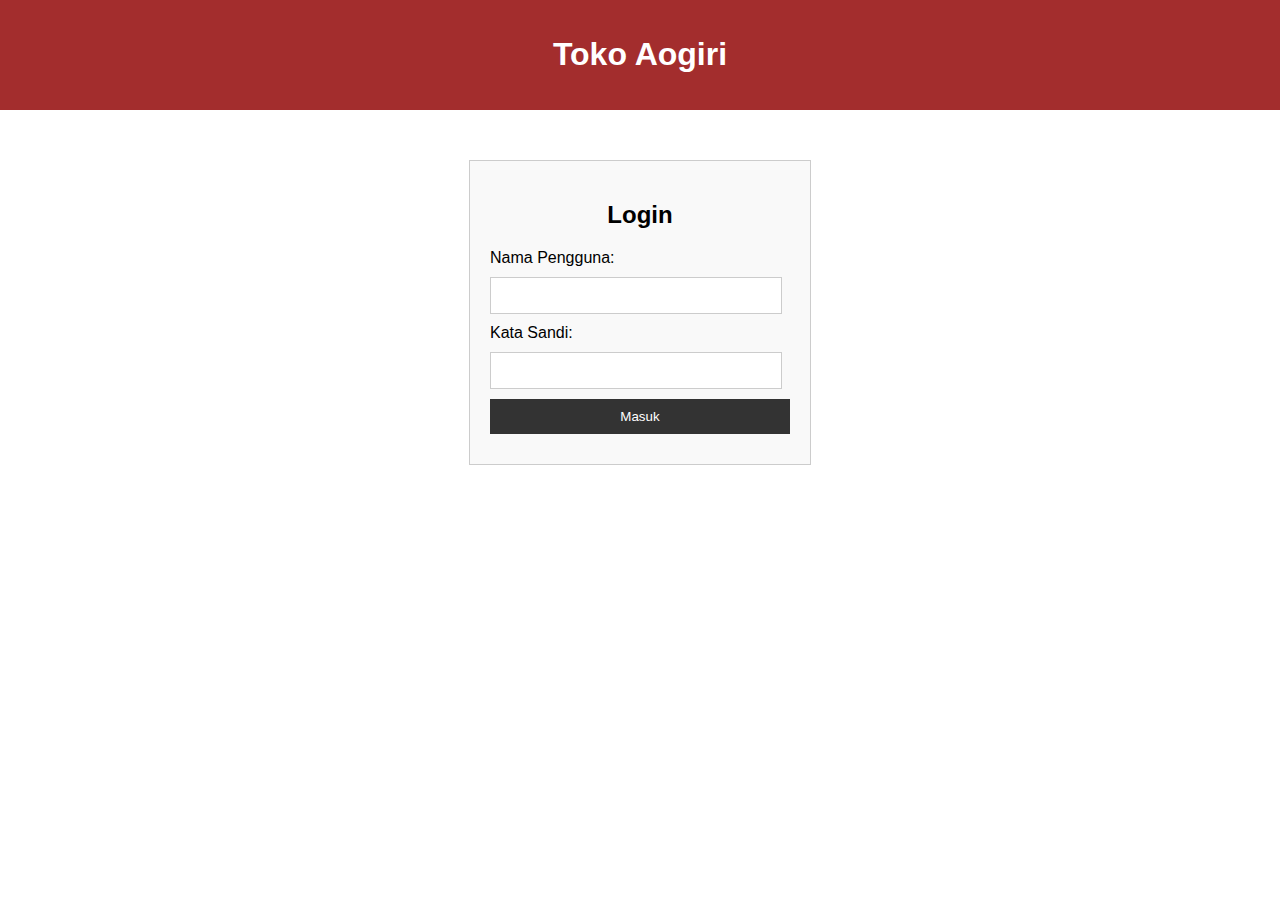
<file: index.html>
<!DOCTYPE html>
<html lang="id">

<head>
    <meta charset="UTF-8">
    <meta http-equiv="X-UA-Compatible" content="IE=edge">
    <meta name="viewport" content="width=device-width, initial-scale=1.0">
    <title>Toko Online</title>
    <style>
        body {
            font-family: Arial, sans-serif;
            margin: 0;
            padding: 0;
        }

        .header {
            background-color: #a32d2d;
            color: white;
            padding: 15px;
            text-align: center;
        }

        .login-form {
            width: 300px;
            margin: 50px auto;
            padding: 20px;
            border: 1px solid #ccc;
            background-color: #f9f9f9;
        }

        .login-form h2 {
            text-align: center;
        }

        .login-form input[type="text"],
        .login-form input[type="password"] {
            width: 90%;
            padding: 10px;
            margin: 10px 0;
            border: 1px solid #ccc;
        }

        .login-form input[type="submit"] {
            width: 100%;
            padding: 10px;
            background-color: #333;
            color: white;
            border: none;
        }

        .error-message {
            color: red;
            text-align: center;
            margin-top: 10px;
        }
    </style>
</head>

<body>

    <div class="header">
        <h1>Toko Aogiri</h1>
    </div>

    <div class="login-form" id="login">
        <form onsubmit="return validateLogin()">
            <h2>Login</h2>
            <label for="username">Nama Pengguna:</label><br>
            <input type="text" id="username" name="username" required><br>
            <label for="password">Kata Sandi:</label><br>
            <input type="password" id="password" name="password" required><br>
            <input type="submit" value="Masuk">
            <div class="error-message" id="error-message"></div>
        </form>
    </div>

    <script>
        function validateLogin() {
            const username = document.getElementById('username').value;
            const password = document.getElementById('password').value;
            const errorMessage = document.getElementById('error-message');

            const validUsername = 'alvan';
            const validPassword = 'alvan123';

            if (username === validUsername && password === validPassword) {
                window.location.href = 'beranda.html';
                return false;
            } else {
                errorMessage.textContent = 'Nama pengguna atau kata sandi salah. Silakan coba lagi.';
                return false;
            }
        }
    </script>

</body>

</html>
</file>
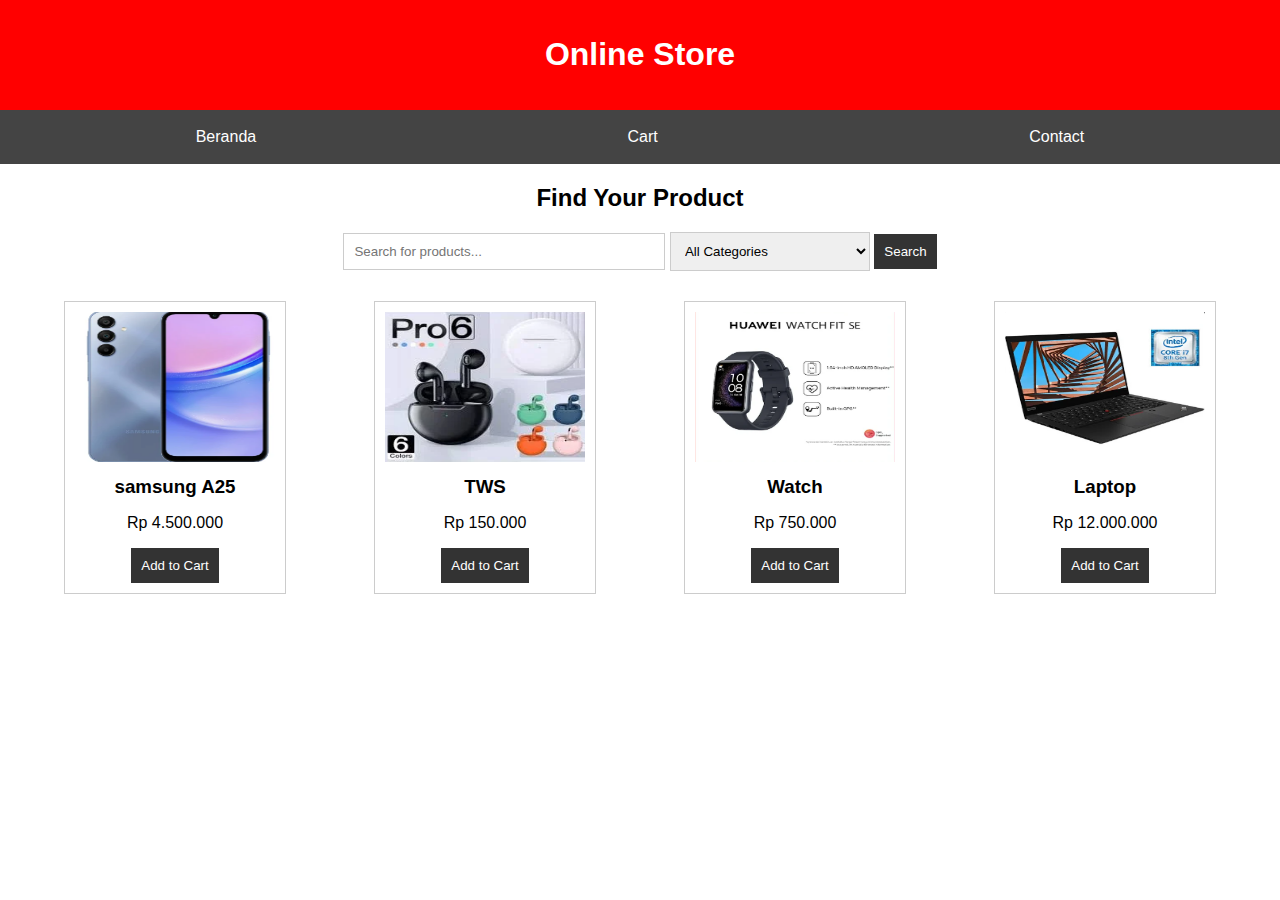
<file: beranda.html>
<!DOCTYPE html>
<html lang="en">

<head>
    <meta charset="UTF-8">
    <meta http-equiv="X-UA-Compatible" content="IE=edge">
    <meta name="viewport" content="width=device-width, initial-scale=1.0">
    <title>Aogiri Store</title>
    <style>
        body {
            font-family: Arial, sans-serif;
            margin: 0;
            padding: 0;
        }

        /* Header and Navigation */
        .header {
            background-color: #ff0000;
            color: white;
            padding: 15px;
            text-align: center;
        }

        .nav {
            display: flex;
            justify-content: space-around;
            background-color: #444;
            padding: 10px;
        }

        .nav a {
            color: white;
            text-decoration: none;
            padding: 8px 15px;
        }

        .nav a:hover {
            background-color: #555;
        }

        /* Search Filter */
        .search-container {
            margin: 20px;
            text-align: center;
        }

        .search-container input[type="text"] {
            padding: 10px;
            width: 300px;
            border: 1px solid #ccc;
        }

        .search-container select {
            padding: 10px;
            width: 200px;
            border: 1px solid #ccc;
        }

        .search-container button {
            padding: 10px;
            background-color: #333;
            color: white;
            border: none;
            cursor: pointer;
        }

        .search-container button:hover {
            background-color: #555;
        }

        /* Product List */
        .product-container {
            display: flex;
            flex-wrap: wrap;
            justify-content: space-around;
            margin: 20px;
        }

        .product {
            border: 1px solid #ccc;
            padding: 10px;
            width: 200px;
            text-align: center;
            margin: 10px;
        }

        .product img {
            width: 100%;
            height: 150px;
        }

        .product h3 {
            margin: 10px 0;
        }

        .product button {
            padding: 10px;
            background-color: #333;
            color: white;
            border: none;
            cursor: pointer;
        }

        .product button:hover {
            background-color: #555;
        }

        /* Cart Section */
        .cart-container {
            margin: 20px;
            text-align: center;
        }

        .cart-container h2 {
            text-align: center;
        }

        .cart-items {
            list-style-type: none;
            padding: 0;
        }

        .cart-items li {
            border-bottom: 1px solid #ccc;
            padding: 10px;
        }

        .cart-total {
            font-weight: bold;
            margin-top: 10px;
        }
    </style>
</head>

<body>

    <div class="header">
        <h1>Online Store</h1>
    </div>

    <div class="nav">
        <a href="beranda.html">Beranda</a>
        <a href="cart.html">Cart</a>
        <a href="contact.html">Contact</a>
    </div>

    <div class="search-container" id="home">
        <h2>Find Your Product</h2>
        <input type="text" id="search-bar" placeholder="Search for products...">
        <select id="category-filter">
            <option value="all">All Categories</option>
            <option value="electronics">Electronics</option>
            <option value="accessories">Accessories</option>
        </select>
        <button onclick="filterProducts()">Search</button>
    </div>

    <div class="product-container" id="products">
        <div class="product" data-category="electronics">
            <img src="hp.png" alt="Product Image">
            <h3>samsung A25</h3>
            <p>Rp 4.500.000</p>
            <button onclick="addToCart('samsung A25', 4500000)">Add to Cart</button>
        </div>
        <div class="product" data-category="accessories">
            <img src="TWS.png" alt="Product Image">
            <h3>TWS</h3>
            <p>Rp 150.000</p>
            <button onclick="addToCart('TWS', 150000)">Add to Cart</button>
        </div>
        <div class="product" data-category="accessories">
            <img src="jam tangan.png" alt="Product Image">
            <h3>Watch</h3>
            <p>Rp 750.000</p>
            <button onclick="addToCart('Watch', 750000)">Add to Cart</button>
        </div>
        <div class="product" data-category="electronics">
            <img src="lapto.png" alt="Product Image">
            <h3>Laptop</h3>
            <p>Rp 12.000.000</p>
            <button onclick="addToCart('Laptop', 12000000)">Add to Cart</button>
        </div>
    </div>

    <script>
        function addToCart(productName, productPrice) {
            let cart = JSON.parse(localStorage.getItem('cart')) || [];
            cart.push({ name: productName, price: productPrice });
            localStorage.setItem('cart', JSON.stringify(cart));
            alert(`${productName} telah ditambahkan ke keranjang.`);
        }

        function filterProducts() {
            const searchTerm = document.getElementById('search-bar').value.toLowerCase();
            const category = document.getElementById('category-filter').value;
            const products = document.querySelectorAll('.product');

            products.forEach(product => {
                const productName = product.querySelector('h3').textContent.toLowerCase();
                const productCategory = product.getAttribute('data-category');

                if ((productName.includes(searchTerm) || searchTerm === '') &&
                    (productCategory === category || category === 'all')) {
                    product.style.display = 'block';
                } else {
                    product.style.display = 'none';
                }
            });
        }
    </script>

</body>

</html>
</file>
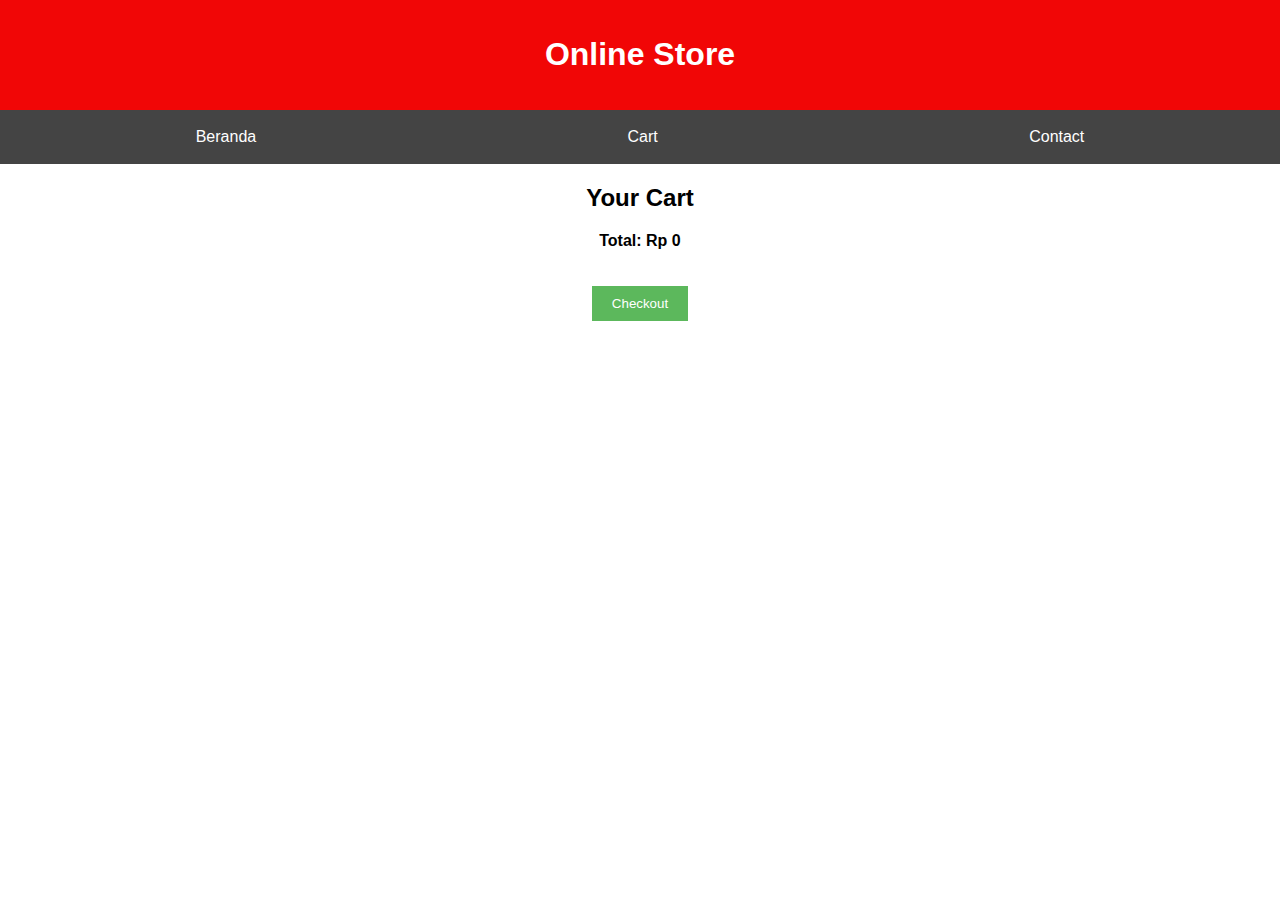
<file: cart.html>
<!DOCTYPE html>
<html lang="en">

<head>
    <meta charset="UTF-8">
    <meta http-equiv="X-UA-Compatible" content="IE=edge">
    <meta name="viewport" content="width=device-width, initial-scale=1.0">
    <title>Cart - Aogiri Store</title>
    <style>
        body {
            font-family: Arial, sans-serif;
            margin: 0;
            padding: 0;
        }

        .header {
            background-color: #f10606;
            color: white;
            padding: 15px;
            text-align: center;
        }

        .nav {
            display: flex;
            justify-content: space-around;
            background-color: #444;
            padding: 10px;
        }

        .nav a {
            color: white;
            text-decoration: none;
            padding: 8px 15px;
        }

        .nav a:hover {
            background-color: #555;
        }

        .cart-container {
            margin: 20px;
            text-align: center;
        }

        .cart-container h2 {
            text-align: center;
        }

        .cart-items {
            list-style-type: none;
            padding: 0;
        }

        .cart-items li {
            border-bottom: 1px solid #ccc;
            padding: 10px;
            display: flex;
            justify-content: space-between;
            align-items: center;
        }

        .cart-items button {
            background-color: #d9534f;
            color: white;
            border: none;
            padding: 5px 10px;
            cursor: pointer;
        }

        .cart-items button:hover {
            background-color: #c9302c;
        }

        .cart-total {
            font-weight: bold;
            margin-top: 10px;
        }

        .checkout-button {
            margin-top: 20px;
            background-color: #5cb85c;
            color: white;
            padding: 10px 20px;
            border: none;
            cursor: pointer;
        }

        .checkout-button:hover {
            background-color: #4cae4c;
        }
    </style>
</head>

<body>
    <div class="header">
        <h1>Online Store</h1>
    </div>

    <div class="nav">
        <a href="beranda.html">Beranda</a>
        <a href="cart.html">Cart</a>
        <a href="contact.html">Contact</a>
    </div>

    <div class="cart-container" id="cart">
        <h2>Your Cart</h2>
        <ul class="cart-items" id="cart-items"></ul>
        <p class="cart-total" id="cart-total">Total: Rp 0</p>
        <button class="checkout-button" onclick="checkout()">Checkout</button>
    </div>

    <script>
        function formatRupiah(amount) {
            return 'Rp ' + amount.toLocaleString('id-ID');
        }

        function displayCart() {
            const cartItemsContainer = document.getElementById('cart-items');
            const cartTotalContainer = document.getElementById('cart-total');

            let cart = JSON.parse(localStorage.getItem('cart')) || [];
            cartItemsContainer.innerHTML = '';

            let total = 0;
            cart.forEach((item, index) => {
                const listItem = document.createElement('li');
                listItem.textContent = `${item.name} - ${formatRupiah(item.price)}`;

                const removeButton = document.createElement('button');
                removeButton.textContent = 'Hapus';
                removeButton.onclick = () => removeFromCart(index);

                listItem.appendChild(removeButton);
                cartItemsContainer.appendChild(listItem);
                total += item.price;
            });

            cartTotalContainer.textContent = `Total: ${formatRupiah(total)}`;
        }

        function removeFromCart(index) {
            let cart = JSON.parse(localStorage.getItem('cart')) || [];
            cart.splice(index, 1);
            localStorage.setItem('cart', JSON.stringify(cart));
            displayCart();
        }

        function checkout() {
            let cart = JSON.parse(localStorage.getItem('cart')) || [];
            if (cart.length === 0) {
                alert('Keranjang belanja Anda kosong!');
            } else {
                alert('Pesanan Anda akan dikirim. Terima kasih telah berbelanja!');
                localStorage.removeItem('cart');
                displayCart();
            }
        }

        window.onload = displayCart;
    </script>
</body>

</html>
</file>
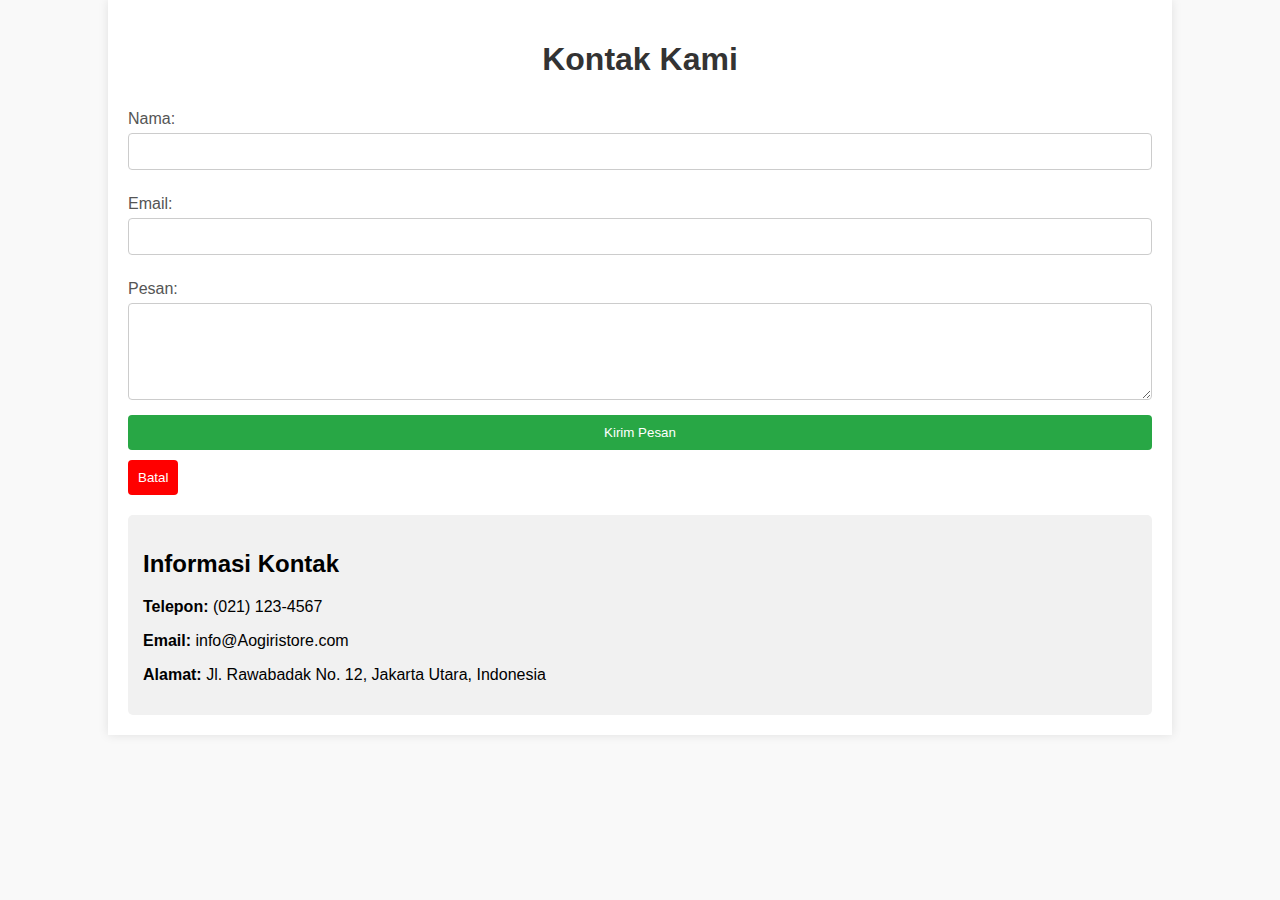
<file: contact.html>
<!DOCTYPE html>
<html lang="id">
<head>
    <meta charset="UTF-8">
    <meta name="viewport" content="width=device-width, initial-scale=1.0">
    <title>Kontak Toko Aogiri</title>
    <style>
        body {
            font-family: Arial, sans-serif;
            margin: 0;
            padding: 0;
            background-color: #f9f9f9;
        }
        .container {
            width: 80%;
            margin: 0 auto;
            padding: 20px;
            background: #fff;
            box-shadow: 0 0 10px rgba(0,0,0,0.1);
        }
        h1 {
            text-align: center;
            color: #333;
        }
        form {
            display: flex;
            flex-direction: column;
        }
        label {
            margin: 10px 0 5px;
            color: #555;
        }
        input, textarea {
            padding: 10px;
            border: 1px solid #ccc;
            border-radius: 4px;
            margin-bottom: 15px;
        }
        button {
            padding: 10px;
            background-color: #28a745;
            color: white;
            border: none;
            border-radius: 4px;
            cursor: pointer;
        }
        button:hover {
            background-color: #218838;
        }
        .contact-info {
            margin-top: 20px;
            padding: 15px;
            background-color: #f1f1f1;
            border-radius: 5px;
        }
        .cancel-button {
            background-color: red;
            margin-top: 10px;
        }
        .cancel-button:hover {
            background-color: darkred;
        }
    </style>
    <script>
        function goToBeranda() {
            window.location.href = "beranda.html";
        }
    </script>
</head>
<body>

<div class="container">
    <h1>Kontak Kami</h1>
    <form action="beranda.html" method="get">
        <label for="name">Nama:</label>
        <input type="text" id="name" name="name" required>

        <label for="email">Email:</label>
        <input type="email" id="email" name="email" required>

        <label for="message">Pesan:</label>
        <textarea id="message" name="message" rows="5" required></textarea>

        <button type="submit">Kirim Pesan</button>
    </form>

    <button class="cancel-button" onclick="goToBeranda()">Batal</button>

    <div class="contact-info">
        <h2>Informasi Kontak</h2>
        <p><strong>Telepon:</strong> (021) 123-4567</p>
        <p><strong>Email:</strong> info@Aogiristore.com</p>
        <p><strong>Alamat:</strong> Jl. Rawabadak No. 12, Jakarta Utara, Indonesia</p>
    </div>
</div>

    <script src="script.js"></script>

</body>
</html>
</file>
